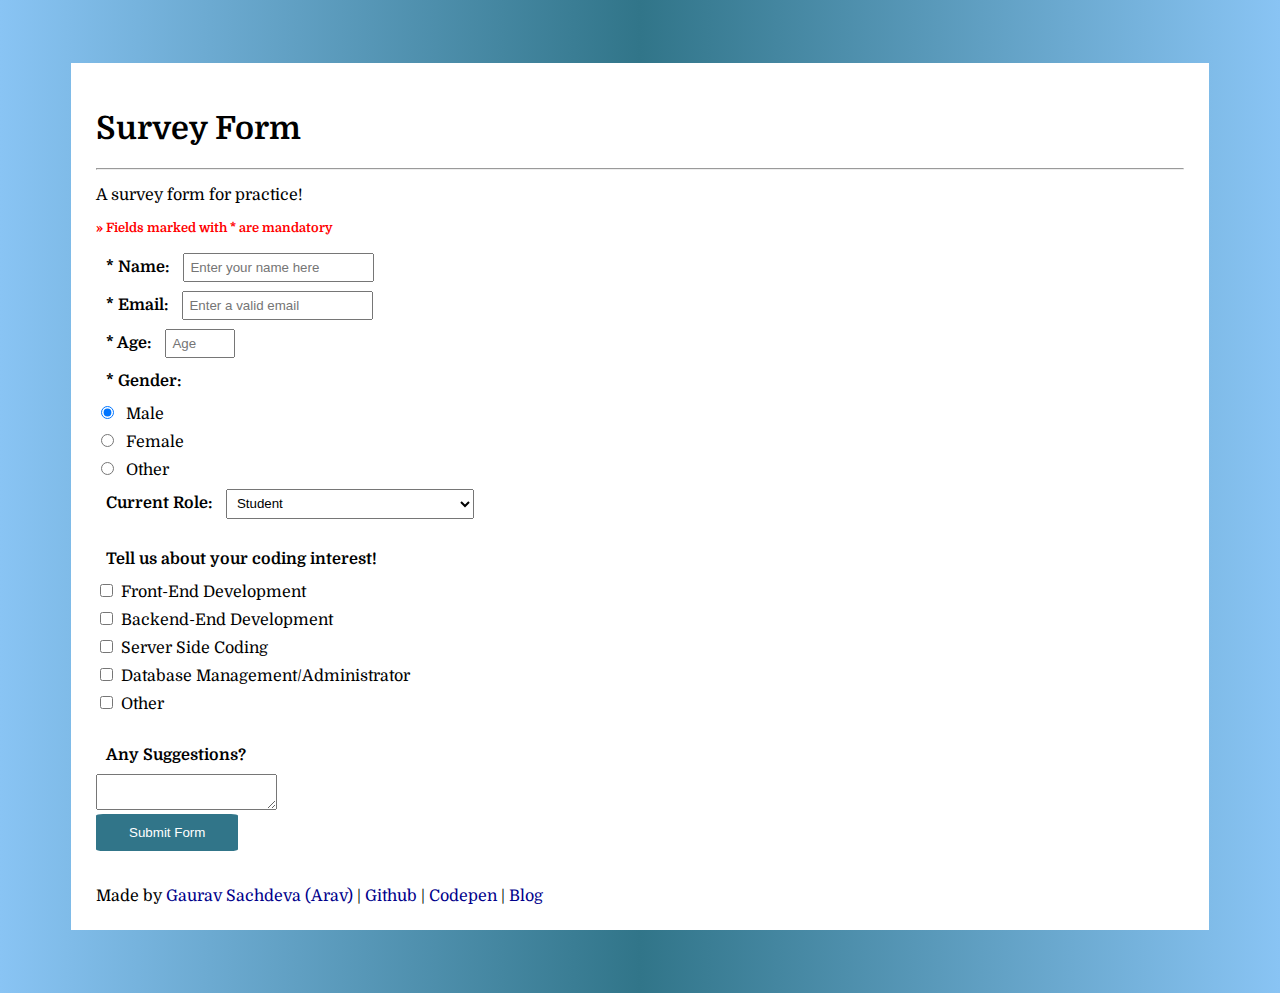
<file: survey-form/index.html>
<!DOCTYPE html>
<html>
<head>
<title>Survey Form | FCC</title>  
<link rel="stylesheet" href="css/style.css">
    <link href="https://fonts.googleapis.com/css?family=Domine" rel="stylesheet">

    </head>
<body>
    <div class="container">
        
    <h1 id="title" >Survey Form</h1>
        <hr>
    <p id="description">A survey form for practice!</p>
        <p id="warning"> &raquo; Fields marked with * are mandatory</p>
    <form action="" id="survey-form" >
    
        
    <label for="name"  id="heading" >* Name: </label>
    <input type="text" name="name" placeholder="Enter your name here" id="name" required >
    <br>
    <label for="email" id="heading" >* Email: </label>
    <input type="email" name="email" placeholder="Enter a valid email" id="email" required >
    <br>
        
    <label for="age" id="heading" >* Age: </label>
    <input type="number" name="age" min=1 max=120 id="number" placeholder="Age" required >
    <br>
        
    <label for="gender" id="heading" >* Gender:</label>  <br>  
    <input type="radio" value="male" name="gender" checked required >
        <label for="male">Male</label>        <br>
    <input type="radio" value="female" name="gender" required >
        <label for="female">Female</label><br>
    <input type="radio" value="other" name="gender" required >
            <label for="other">Other</label>

    <br>
    <label for="role" id="heading" >Current Role: </label>
        <select name="role"  required id="dropdown" >
    <option value="student">Student</option>
    <option value="intern">Intern at some awesome Company</option>
    <option value="job">Working at some amazing Company</option>
    <option value="other">Other</option>
    <option value="prefernottosay">Prefer not to Say!</option>            
        </select>
    
    <br>&nbsp;<br>
        <label for="interest" id="heading" >Tell us about your coding interest!</label><br>
    <input type="checkbox" value="frontend" name="interest" ><label for="frontend">Front-End Development</label><br>
    <input type="checkbox" value="backend" name="interest"><label for="backend">Backend-End Development</label><br>
    <input type="checkbox" value="server" name="interest" ><label for="server">Server Side Coding</label><br>
    <input type="checkbox" value="db" name="interest" ><label for="db">Database Management/Administrator</label><br>
    <input type="checkbox" value="other" name="interest" ><label for="other">Other</label><br>
    <br>    

        <label for="suggestions" id="heading" >Any Suggestions?</label><br>
    <textarea name="suggestions"></textarea>    <br>

            <input type="submit" value="Submit Form" id="btn" >   
        
        </form>
        <br>&nbsp;<br>
    <div id="developer">
        Made by <a href="http://iamarav.github.io" target="_blank" >Gaurav Sachdeva (Arav)</a> | 
        <a href="http://github.com/iamarav" target="_blank" >Github</a> | 
        <a href="https://codepen.io/gauravsachdeva/" target="_blank" >Codepen</a> |
        <a href="http://arav.ga" target="_blank" >Blog</a>
        
        
        
        
        </div>
        
    </div>
    
</body>
</html>
</file>
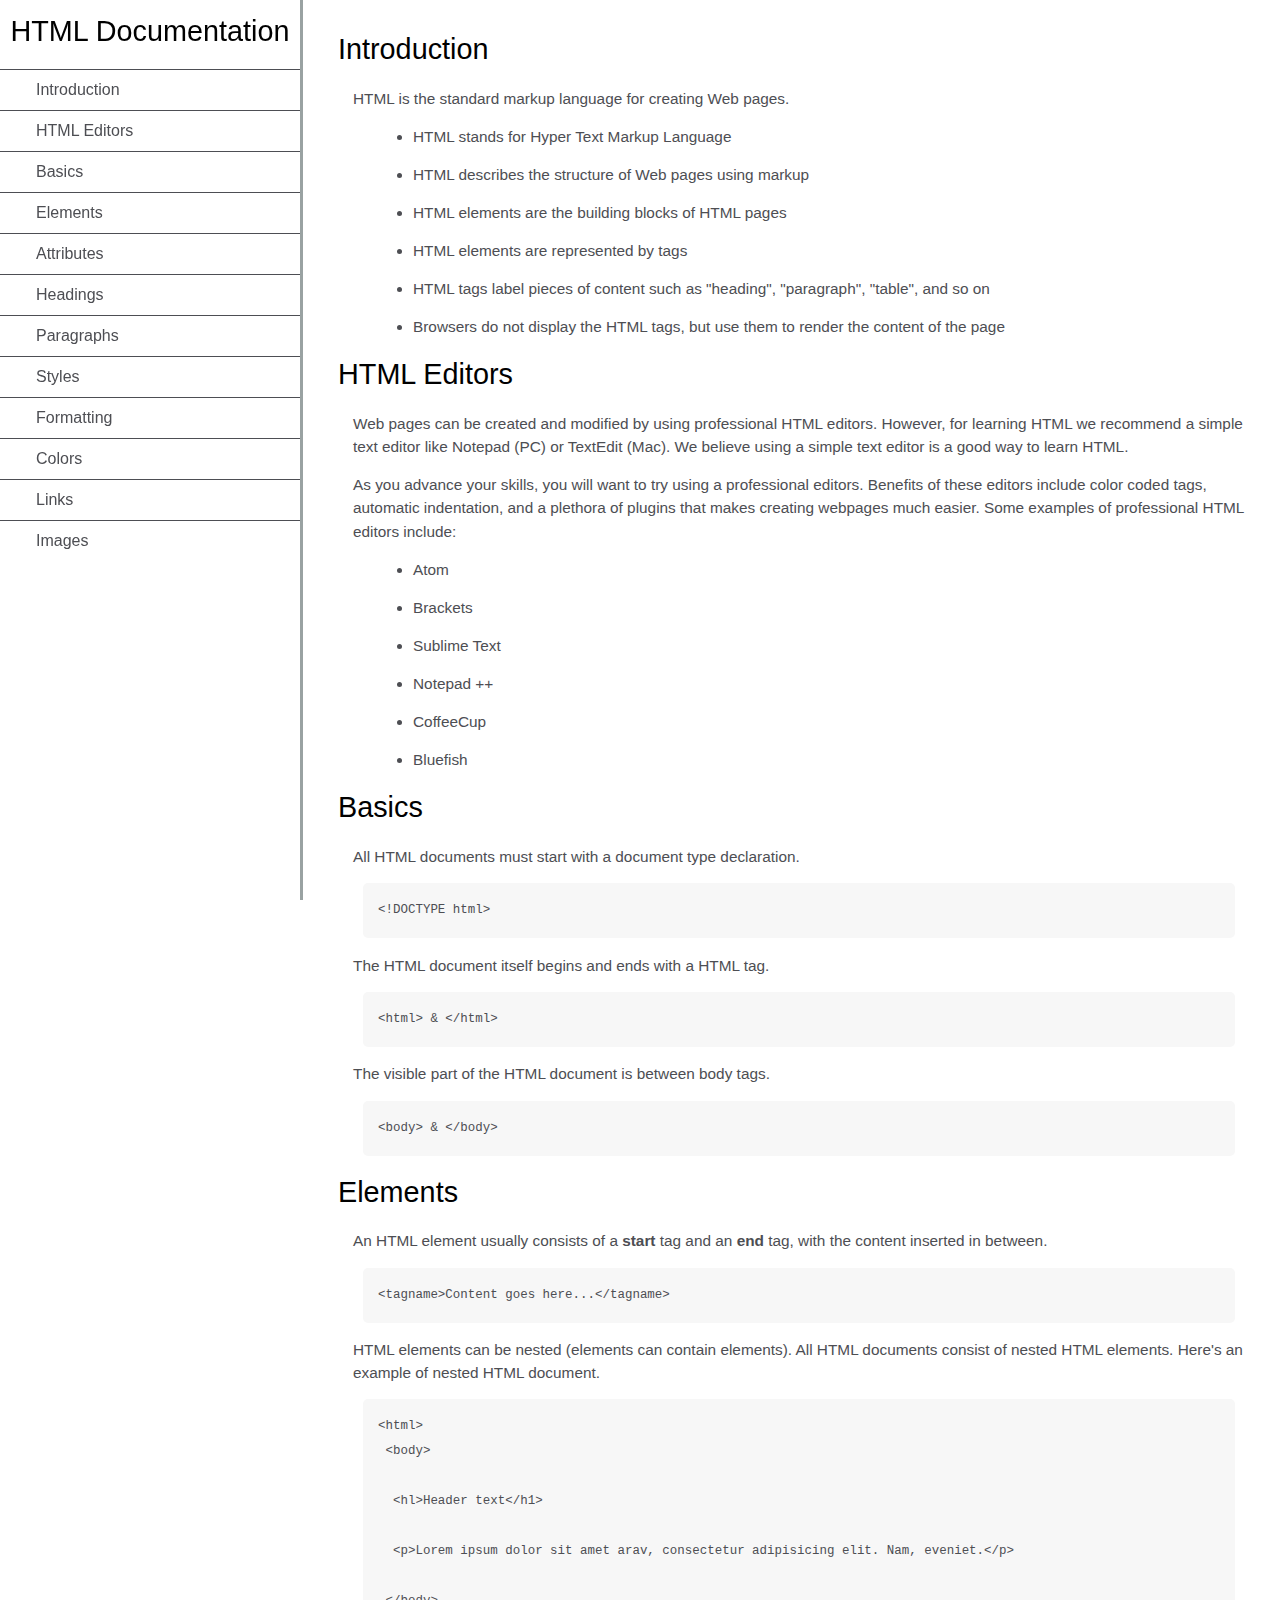
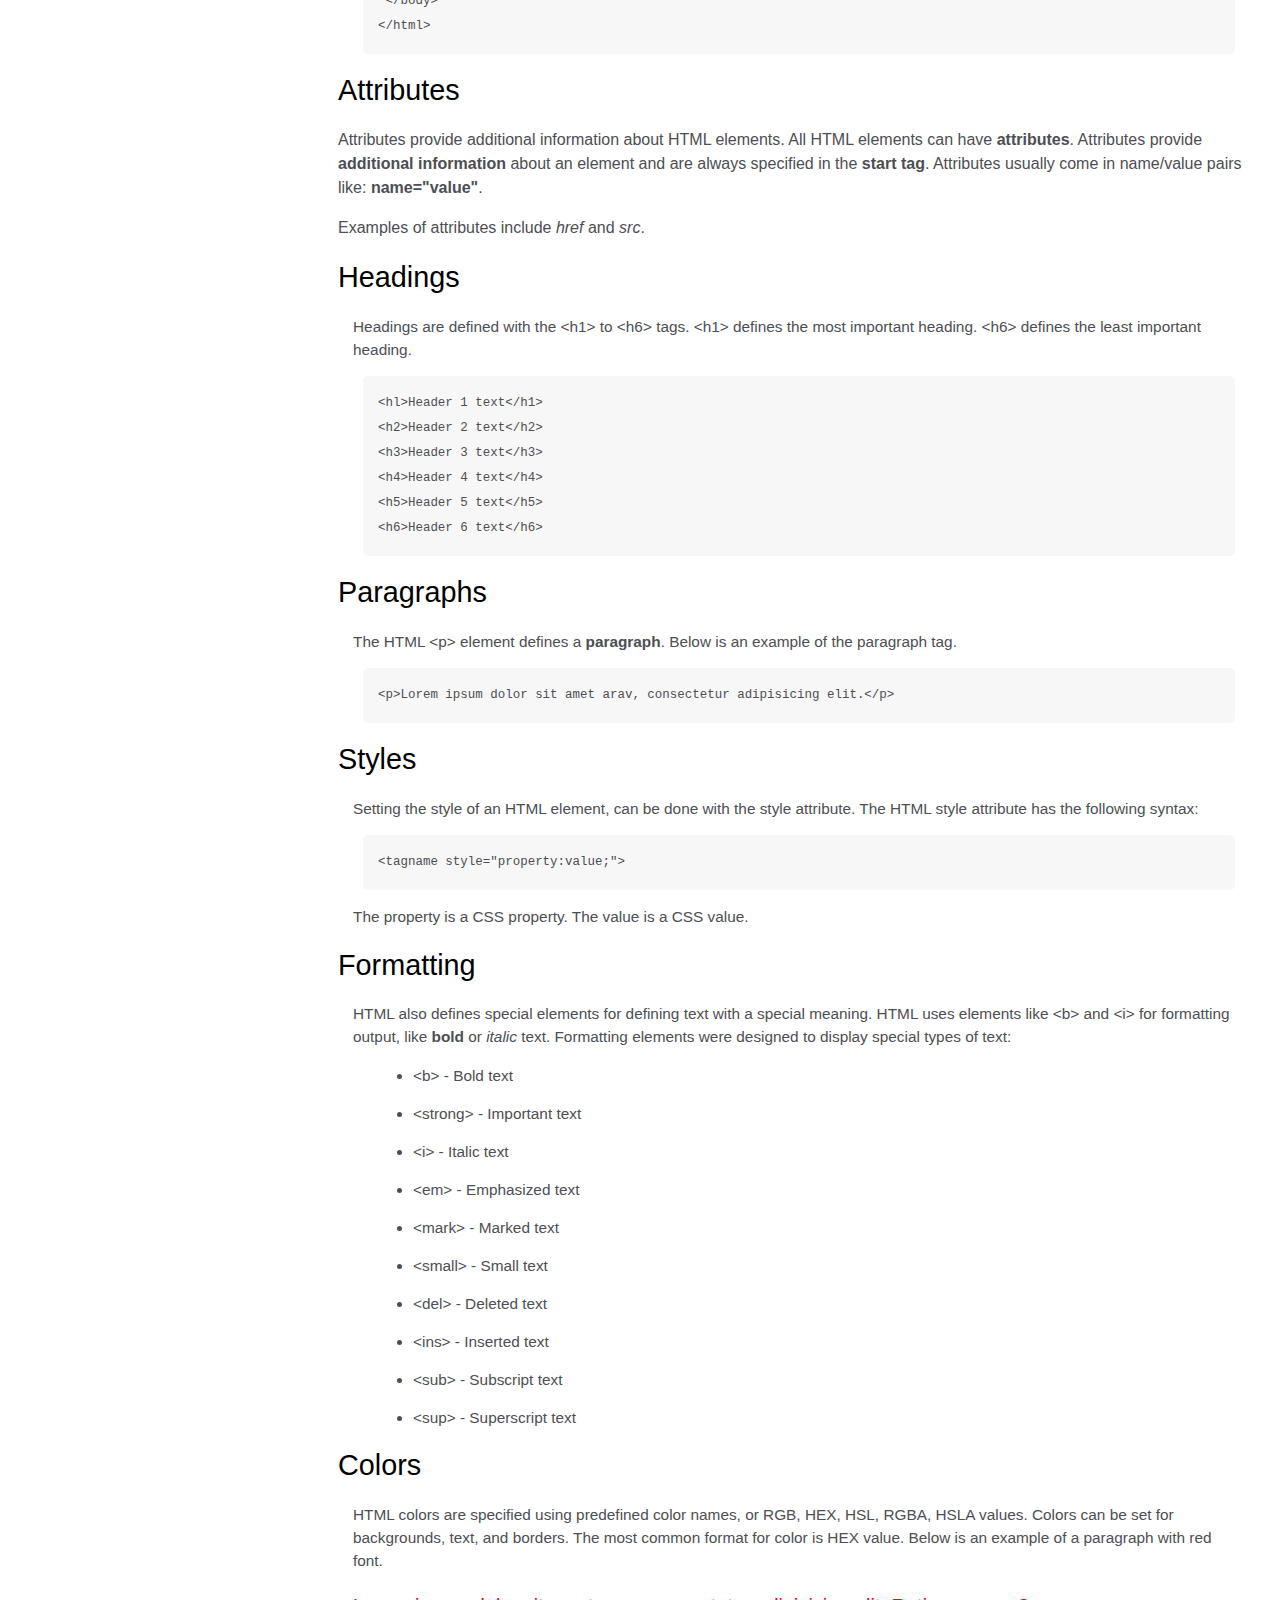
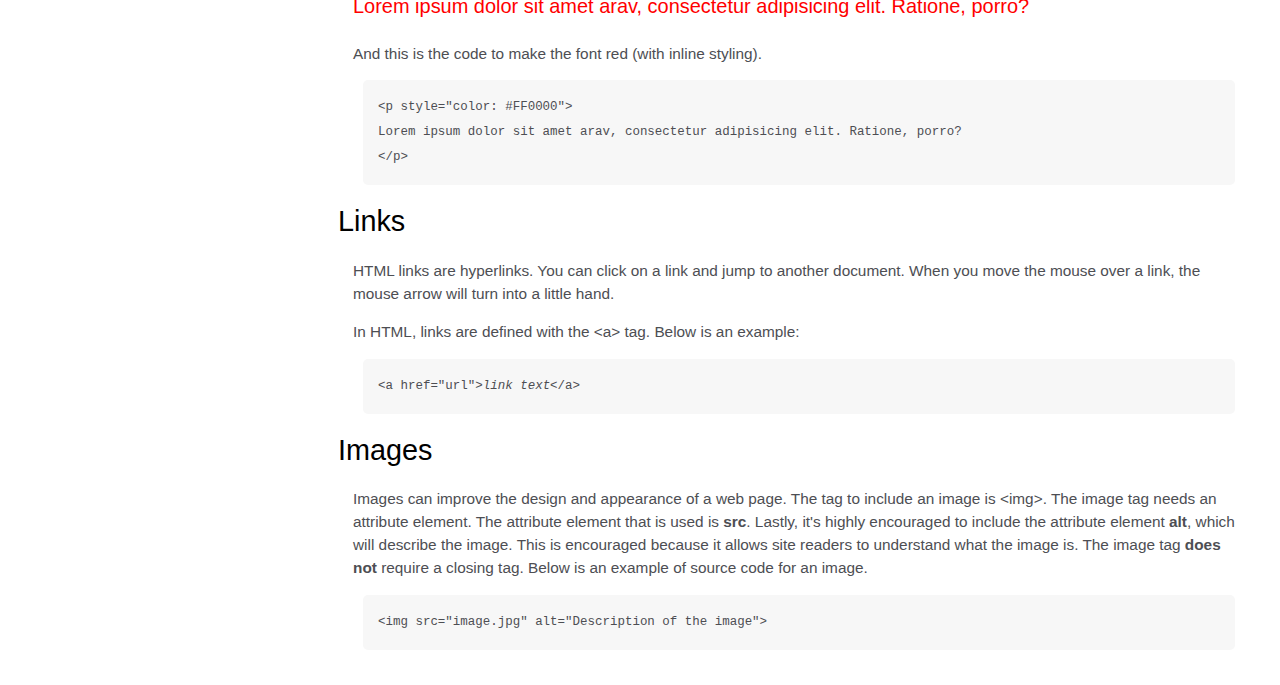
<file: technical-documentation-page/index.html>
<!DOCTYPE html>
<html>
<head>
<title>Technical Document Page</title>    
    
<!--    meta tags-->
    <meta charset="UTF-8" >
    <meta name="description" content="Gaurav Sachdeva's Portfolio">
    <meta name="keywords" content="FCC, Technical, Documentation, Page, Gaurav, Sachdeva, Arav, India, Web, Developer">
    <meta name="author" content="Gaurav Sachdeva">
     <meta name="viewport" content="width=device-width, initial-scale=1.0"> 
    
<!--    style-->
    
  <link rel="stylesheet" href="css/style.css">
</head>

<body>


  <nav id="navbar">
    <header clas="title">HTML Documentation</header>
    <ul>
      <li><a class="nav-link" href="#Introduction" rel="internal">Introduction</a></li>
      <li><a class="nav-link" href="#HTML_Editors" rel="internal">HTML Editors</a></li>
      <li><a class="nav-link" href="#Basics" rel="internal">Basics</a></li>
      <li><a class="nav-link" href="#Elements" rel="internal">Elements</a></li>
      <li><a class="nav-link" href="#Attributes" rel="internal">Attributes</a></li>
      <li><a class="nav-link" href="#Headings" rel="internal">Headings</a></li>
      <li><a class="nav-link" href="#Paragraphs" rel="internal">Paragraphs</a></li>
      <li><a class="nav-link" href="#Styles" rel="internal">Styles</a></li>
      <li><a class="nav-link" href="#Formatting" rel="internal">Formatting</a></li>
      <li><a class="nav-link" href="#Colors" rel="internal">Colors</a></li>
      <li><a class="nav-link" href="#Links" rel="internal">Links</a></li>
      <li><a class="nav-link" href="#Images" rel="internal">Images</a></li>
    </ul>
  </nav>
  <main id="main-doc">
    <section class="main-section" id="Introduction">
      <header>Introduction</header>
      <article>
        <p>HTML is the standard markup language for creating Web pages.</p>
        <ul>
          <li>HTML stands for Hyper Text Markup Language</li>
          <li>HTML describes the structure of Web pages using markup</li>
          <li>HTML elements are the building blocks of HTML pages</li>
          <li>HTML elements are represented by tags</li>
          <li>HTML tags label pieces of content such as "heading", "paragraph", "table", and so on</li>
          <li>Browsers do not display the HTML tags, but use them to render the content of the page</li>
        </ul>
        </artice>
    </section>
    <section class="main-section" id="HTML_Editors">
      <header>HTML Editors</header>
      <article>
        <p>Web pages can be created and modified by using professional HTML editors. However, for learning HTML we recommend a simple text editor like Notepad (PC) or TextEdit (Mac). We believe using a simple text editor is a good way to learn HTML.</p>

        <p>As you advance your skills, you will want to try using a professional editors. Benefits of these editors include color coded tags, automatic indentation, and a plethora of plugins that makes creating webpages much easier. Some examples of professional HTML editors include:</p>
        <ul>
          <li>Atom</li>
          <li>Brackets</li>
          <li>Sublime Text</li>
          <li>Notepad ++</li>
          <li>CoffeeCup</li>
          <li>Bluefish</li>
        </ul>
        </artice>
    </section>
    <section class="main-section" id="Basics">
      <header>Basics</header>
      <article>
        <p>All HTML documents must start with a document type declaration.</p>
        <code>&lt;!DOCTYPE html&gt;</code>
        <p>The HTML document itself begins and ends with a HTML tag.</p>
        <code>&lt;html&gt; & &lt;/html&gt;</code>
        <p>The visible part of the HTML document is between body tags.</p>
        <code>&lt;body&gt; & &lt;/body&gt;</code>
      </article>
    </section>
    <section class="main-section" id="Elements">
      <header>Elements</header>
      <article>
        <p>An HTML element usually consists of a <strong>start</strong> tag and an <strong>end</strong> tag, with the content inserted in between.</p>
        <code>&lt;tagname&gt;Content goes here...&lt;/tagname&gt;</code>
        <p>HTML elements can be nested (elements can contain elements). All HTML documents consist of nested HTML elements. Here's an example of nested HTML document.</p>
        <code>&lt;html&gt;
 &lt;body&gt;

  &lt;hl&gt;Header text&lt;/h1&gt;

  &lt;p&gt;Lorem ipsum dolor sit amet arav, consectetur adipisicing elit. Nam, eveniet.&lt;/p&gt;

 &lt;/body&gt;
&lt;/html&gt;</code>
      </article>
    </section>
    <section class="main-section" id="Attributes">
      <header>Attributes</header>
      <p>Attributes provide additional information about HTML elements. All HTML elements can have <strong>attributes</strong>. Attributes provide <strong>additional information</strong> about an element and are always specified in the <strong>start tag</strong>. Attributes usually come in name/value pairs like: <strong>name="value"</strong>.</p>

      <p>Examples of attributes include <em>href</em> and <em>src</em>.</p>

    </section>
    <section class="main-section" id="Headings">
      <header>Headings</header>
      <article>
        <p>Headings are defined with the &lt;h1&gt; to &lt;h6&gt; tags. &lt;h1&gt; defines the most important heading. &lt;h6&gt; defines the least important heading.</p>
        <code>&lt;hl&gt;Header 1 text&lt;/h1&gt;
&lt;h2&gt;Header 2 text&lt;/h2&gt;
&lt;h3&gt;Header 3 text&lt;/h3&gt;
&lt;h4&gt;Header 4 text&lt;/h4&gt;
&lt;h5&gt;Header 5 text&lt;/h5&gt;
&lt;h6&gt;Header 6 text&lt;/h6&gt;</code>

      </article>
    </section>
    <section class="main-section" id="Paragraphs">
      <header>Paragraphs</header>
      <article>
        <p>The HTML &lt;p&gt; element defines a <strong>paragraph</strong>. Below is an example of the paragraph tag.</p>
        <code>&lt;p&gt;Lorem ipsum dolor sit amet arav, consectetur adipisicing elit.&lt;/p&gt;</code>
      </article>
    </section>
    <section class="main-section" id="Styles">
      <header>Styles</header>
      <article>
        <p>Setting the style of an HTML element, can be done with the style attribute. The HTML style attribute has the following syntax:</p>
        <code>&lt;tagname style="property:value;"&gt;</code>
        <p>The property is a CSS property. The value is a CSS value.</p>
      </article>
    </section>
    <section class="main-section" id="Formatting">
      <header>Formatting</header>
      <article>
        <p>HTML also defines special elements for defining text with a special meaning. HTML uses elements like &lt;b&gt; and &lt;i&gt; for formatting output, like <strong>bold</strong> or <em>italic</em> text. Formatting elements were designed to display special types of text:</p>
          <ul>
            <li>&lt;b&gt; - Bold text</li>
            <li>&lt;strong&gt; - Important text</li>
            <li>&lt;i&gt; - Italic text</li>
            <li>&lt;em&gt; - Emphasized text</li>
            <li>&lt;mark&gt; - Marked text</li>
            <li>&lt;small&gt; - Small text</li>
            <li>&lt;del&gt; - Deleted text</li>
            <li>&lt;ins&gt; - Inserted text</li>
            <li>&lt;sub&gt; - Subscript text</li>
            <li>&lt;sup&gt; - Superscript text</li>
          </ul>


      </article>
    </section>
    <section class="main-section" id="Colors">
      <header>Colors</header>
      <article>
        <p>HTML colors are specified using predefined color names, or RGB, HEX, HSL, RGBA, HSLA values. Colors can be set for backgrounds, text, and borders. The most common format for color is HEX value. Below is an example of a paragraph with red font.</p>
        <p style="color: #ff0000; font-size: 1.3em;">
          Lorem ipsum dolor sit amet arav, consectetur adipisicing elit. Ratione, porro?
        </p>
        <p>And this is the code to make the font red (with inline styling).</p>
        <code>&lt;p style="color: #FF0000"&gt;
Lorem ipsum dolor sit amet arav, consectetur adipisicing elit. Ratione, porro?
&lt;/p&gt;</code>

      </article>
    </section>
    <section class="main-section" id="Links">
      <header>Links</header>
      <article>
        <p>HTML links are hyperlinks. You can click on a link and jump to another document. When you move the mouse over a link, the mouse arrow will turn into a little hand.</p>
        <p>In HTML, links are defined with the &lt;a&gt; tag. Below is an example:</p>
        <code>&lt;a href="url"&gt;<em>link text</em>&lt;/a&gt;</code>
      </article>
    </section>
    <section class="main-section" id="Images">
      <header>Images</header>
      <article>
        <p>Images can improve the design and appearance of a web page. The tag to include an image is &lt;img&gt;. The image tag needs an attribute element. The attribute element that is used is <strong>src</strong>. Lastly, it's highly encouraged to include the attribute element <strong>alt</strong>, which will describe the image. This is encouraged because it allows site readers to understand what the image is. The image tag <strong>does not</strong> require a closing tag. Below is an example of source code for an image.</p>
        <code>&lt;img src="image.jpg" alt="Description of the image"&gt;</code>
      </article>
    </section>
  </main>

    </body>

</html>
</file>
<file: survey-form/css/style.css>
/************
Made by Gaurav Sachdeva
Survey Form  
************/
body{
    background: linear-gradient(90deg,#89C4F4, #317589,#89C4F4) ;
    font-family: 'Domine', serif;
    
}

.container{
    background: #fff;
    margin: 5%;
    padding: 2%;
}
input{
    padding: 5px;
    display: inline-table;
}
#dropdown{
    padding: 0.5%;
}

label{
    padding: 5px;
    display: inline-table;
}

#btn{
    background: #317589;
    border: none;
    padding-top: 1%;
    padding-bottom: 1%;
    padding-left: 3%;
    padding-right: 3%;
    color: white;
    border-radius: 5%;
}
#btn:hover{
    background: #89C4F4;
    border: none;
    padding-top: 1%;
    padding-bottom: 1%;
    padding-left: 3%;
    padding-right: 3%;
    color: black;
    border-radius: 5%;   
}
#heading{
    font-size: 1em;
    font-weight: bold;
  margin:5px;
}
#warning{
    color: red;
    font-weight: bold;
    font-size: 0.8em;
}
a:link{
    color: darkblue;
    text-decoration: none;
}
a:visited{
    color: darkblue;
    text-decoration: none;
}
</file>
<file: technical-documentation-page/css/style.css>
html,body{
  min-width:290px;
    color: #4d4e53;
    background-color: #ffffff;
    font-family: 'Open Sans',Arial,sans-serif;
    line-height: 1.5;
}
#navbar{
  position:fixed;
  min-width:290px;
  top:0px;
  left:0px;
  width:300px;
  height:100%;
  border-right:solid;
  border-color:rgba(0,22,22,0.4)
}
header{
  color:black;
  font-size: 30px;
  margin:10px;
  text-align:center;
  font-size:1.8em;
  font-weight:thin;
}
#main-doc header{
  text-align:left;
  margin:0px;
}
#navbar ul{
  height:88%;
  overflow-y:auto;
  overflow-x:hidden;
}
#navbar li{
  color: #4d4e53;
  border:1px solid;
  border-bottom-width:0px;
  padding:8px;
  padding-left:45px;
  list-style: none;
  position:relative;
 left:-50px;
  width:100%;
  
}
#navbar a{
  color: #4d4e53;
    text-decoration:none;
    cursor:pointer;
} 
#main-doc{
  position: absolute;
  margin-left:310px;
  padding:20px;
  margin-bottom:110px;
}
section article{
  color: #4d4e53;
  margin:15px;
  font-size:0.96em;
}
section li {
  margin:15px 0px 0px 20px;
}
code{
  display:block;
    text-align: left;
  white-space: pre;
  position: relative;
    word-break: normal;
    word-wrap: normal;
    line-height: 2;
    background-color:#f7f7f7;
  padding:15px;
  margin:10px;
    border-radius:5px;
}
@media only screen and (max-width: 815px) {
    /* For mobile phones: */
  #navbar ul{
  border:1px solid;
    height:207px;
  }
    #navbar{
      background-color:white;
      position:absolute;
      top:0;
      padding:0;
      margin: 0;
      width:100%;
      max-height:275px;
      border:none;
      z-index:1;
      border-bottom:2px solid;
    }
  #main-doc{
    position: relative;
    margin-left:0px;
    margin-top:270px;
  }
  #main-doc section {
/*     padding-top: 240px; */
  }
}
@media only screen and (max-width: 400px) {
  #main-doc{
    margin-left:-10px;
  }
  code{
    margin-left:-20px;
    width:100%;
    padding:15px;
    padding-left:10px;
    padding-right:45px;
    min-width:233px;
  }
}
</file>
